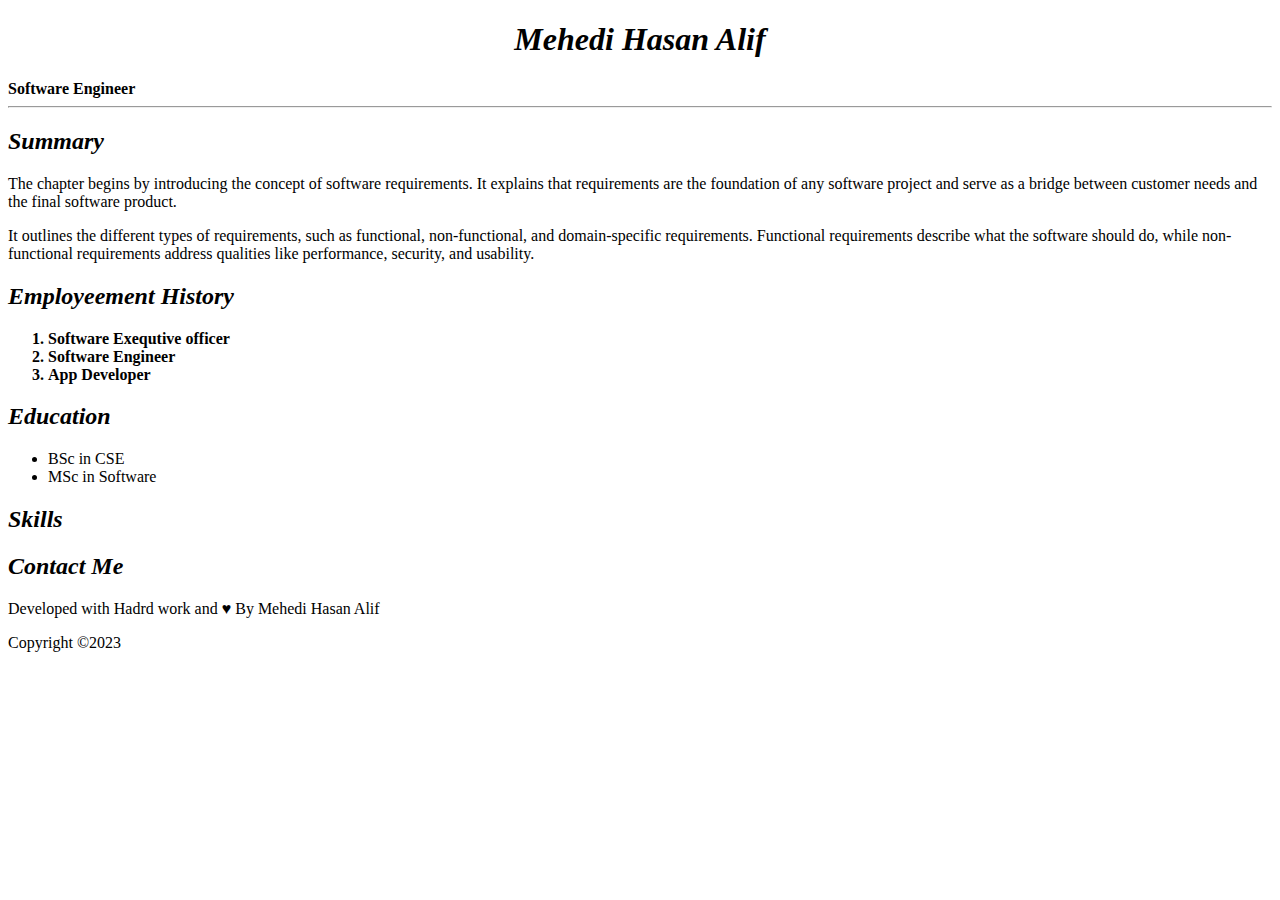
<file: Lab_Task_7_October/index.html>
<!DOCTYPE html>
<html lang="en">
<head>
    <meta charset="UTF-8">
    <meta name="viewport" content="width=device-width, initial-scale=1.0">
    <title>Mehedi Hasan Alif</title>
</head>
<body>
    <!-- Header Section Starts Here -->
    <h1 align="center "><i>Mehedi Hasan Alif</i></h1>
    <strong> Software Engineer</strong>
    <hr/>



    <!-- Header Section ends Here -->

    


    <!-- Summary Section starts Here -->


    <h2><em>Summary</em></h2>
    <p>
        The chapter begins by introducing the 
        concept of software requirements. It explains that requirements are the 
        foundation of any software project and serve as a bridge between customer 
        needs and the final software product.
    </p>
    <p>
        It outlines the different types of requirements, 
        such as functional, non-functional, and domain-specific requirements. Functional 
        requirements describe what the software should do, while non-functional 
        requirements address qualities like performance, security, and usability.

    </p>
    <!-- Summary Section ends Here -->




    <!-- Employeement History section Starts Here -->


    <h2><em>Employeement History</em></h2>
    <strong>
        <ol>
            <li>
                Software Exequtive officer
            </li>
            <li>
                Software Engineer 
            </li>
            <li>
                App Developer
            </li>

        </ol>
    </strong>

    <!-- Employeement History section ends Here -->




    <!-- Education Section starts Here -->
    <h2><em>Education</em></h2>
    <ul>
        <li>
            BSc in CSE
        </li>
        <li>
            MSc in Software
        </li>
    </ul>

    <!-- Education Section ends Here -->




    <!-- Skill Section starts Here -->
    <h2><em>Skills</em></h2>

    <!-- Skill Section ends Here -->




    <!-- Contact Section starts Here -->
    <h2><em>Contact Me</em></h2>

    <!-- Contact Section ends Here --> 




    <!-- Footer Section starts Here -->
    <p>Developed with Hadrd work and &hearts; By Mehedi Hasan Alif </p>
    <p> Copyright &copy;2023</p>
    <!-- Footer Section ends Here -->

</body>
</html>
</file>
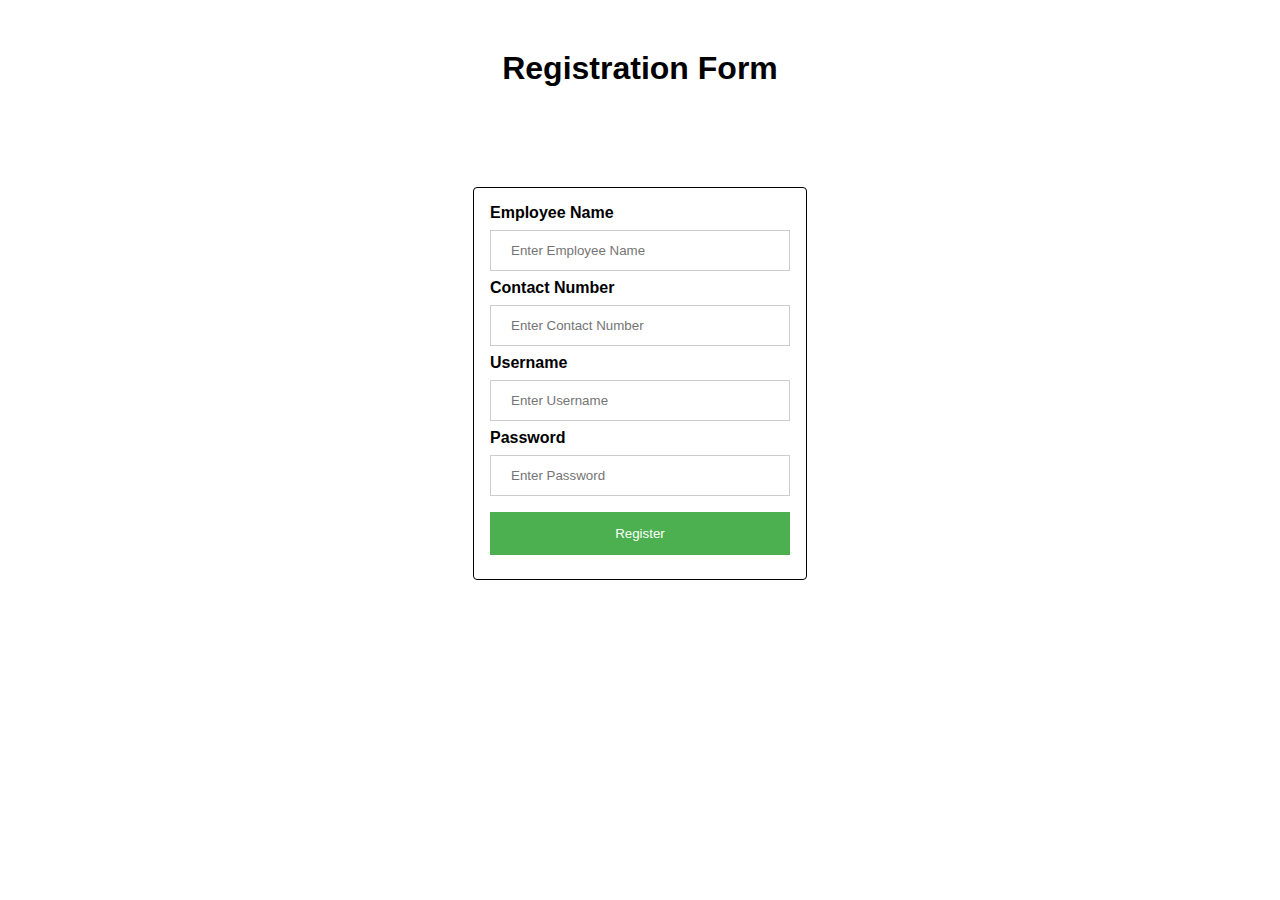
<file: Lab_Exam_Final_Term/registration.html>
<!DOCTYPE html>
<html>
<head>
<title>Registration Form</title>
<style>
body {
    font-family: Arial, Helvetica, sans-serif;
}

.container {
    width: 300px;
    padding: 16px;
    background-color: white;
    margin: 0 auto;
    margin-top: 100px;
    border: 1px solid black;
    border-radius: 4px;
}

input[type=text], input[type=number], input[type=password] {
    width: 100%;
    padding: 12px 20px;
    margin: 8px 0;
    display: inline-block;
    border: 1px solid #ccc;
    box-sizing: border-box;
}

button {
    background-color: #4CAF50;
    color: white;
    padding: 14px 20px;
    margin: 8px 0;
    border: none;
    cursor: pointer;
    width: 100%;
}

button:hover {
    opacity: 0.8;
}

.cancelbtn {
    width: auto;
    padding: 10px 18px;
    background-color: #f44336;
}

.imgcontainer {
    text-align: center;
    margin: 24px 0 12px 0;
}

img.avatar {
    width: 40%;
    border-radius: 50%;
}

.container {
    padding: 16px;
}

span.psw {
    float: right;
    padding-top: 16px;
}
h1{
    text-align: center;
    margin: 50px;
}

</style>
</head>
<body>

<h1>Registration Form</h1>

<div class="container">
<form action="/Lab_Exam_Final_Term/control_registration.php">
 <label for="uname"><b>Employee Name</b></label>
 <input type="text" placeholder="Enter Employee Name" name="ename" required>

 <label for="cnumber"><b>Contact Number</b></label>
 <input type="number" placeholder="Enter Contact Number" name="cnumber" required>

 <label for="uname"><b>Username</b></label>
 <input type="text" placeholder="Enter Username" name="uname" required>

 <label for="psw"><b>Password</b></label>
 <input type="password" placeholder="Enter Password" name="psw" required>

 <button type="submit">Register</button>
 </form>
</div>

</body>
</html>
</file>
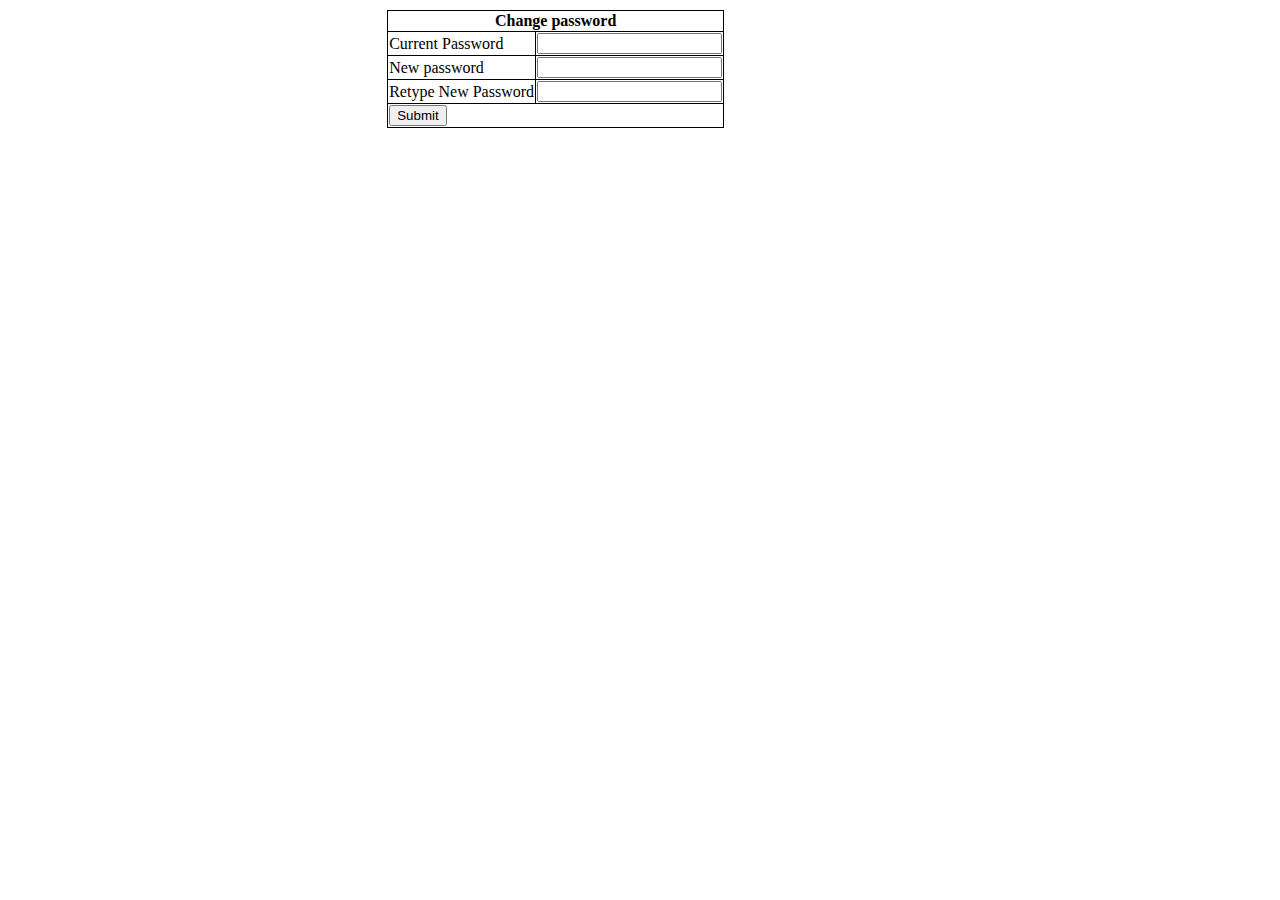
<file: Lab_Task_15_October/change_password.html>
<html>
<head>
    <title>PUBLIC HOME</title>
    <style>
        table, th, td {
            border: 1px solid black;
            border-collapse: collapse;
            
        }
        .header{
            display: flex;
        }

        .header div{
            display: flex;
            align-items: center;
        }

        .header img {
            margin-right: 70%; 
        }
        

    </style>
</head>
<body>

        
        <tr>
            <td>
            <table style="margin-left:30% ;margin-bottom:20px;margin-top:10px">
        <tr>
            <th colspan="3"> <b>Change password</b></th>
        </tr>
        <tr>
            <td>Current Password</td>
            <td><input type="text"></td>
            
        </tr>
        <tr>
            <td>New password</td>
            <td><input type="text"></td>
            
        </tr>
        <tr>
            <td>Retype New Password</td>
            <td><input type="text"></td>
            
        </tr>
        
        <tr>
            <td colspan="2" style="text-align: left">
                <input type="submit" name="" value="Submit" />
            </td>
            
        </tr>

</body>
</html>
</file>
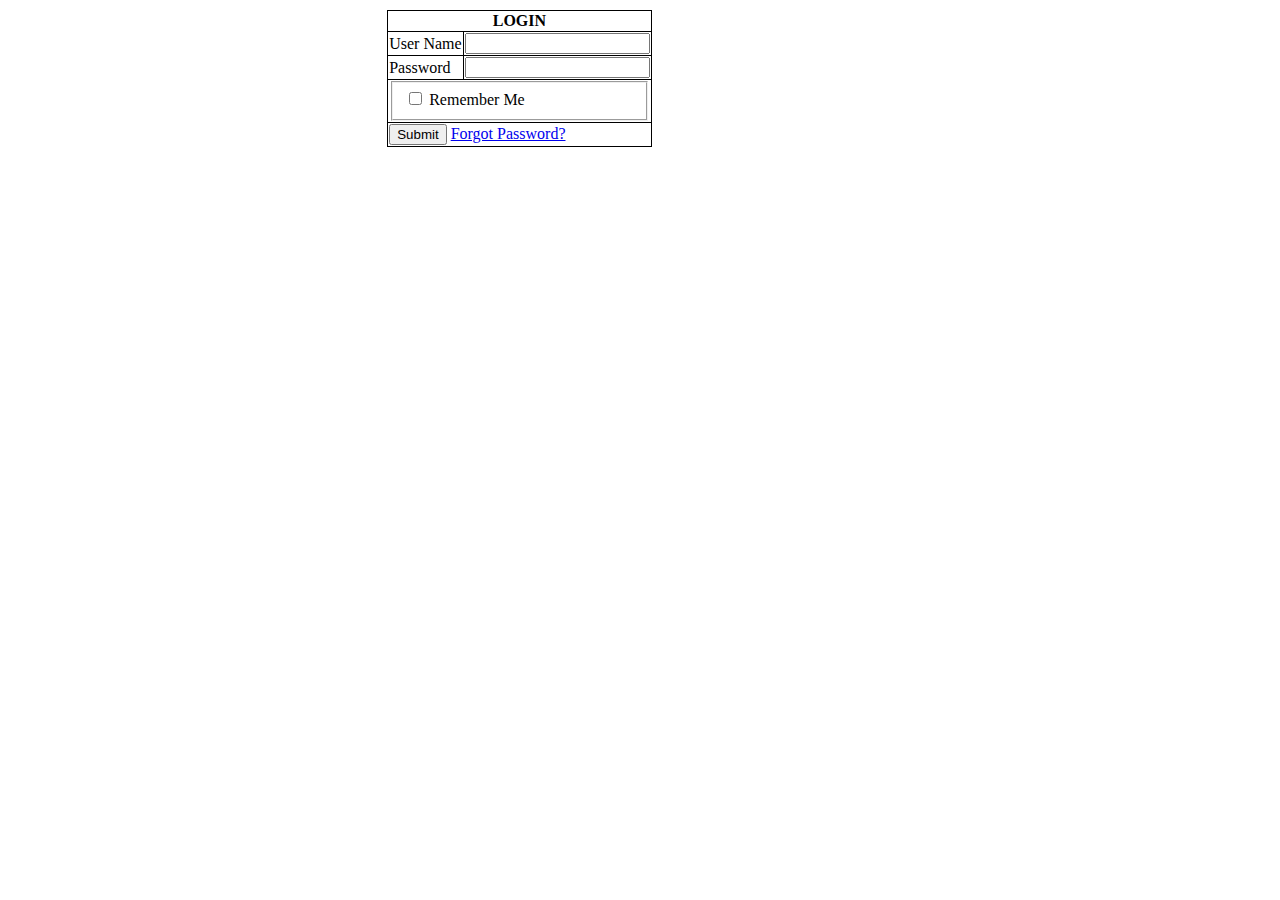
<file: Lab_Task_15_October/login.html>
<html>
<head>
    <title>PUBLIC HOME</title>
    <style>
        table, th, td {
            border: 1px solid black;
            border-collapse: collapse;
            
        }
        .header{
            display: flex;
        }

        .header div{
            display: flex;
            align-items: center;
        }

        .header img {
            margin-right: 70%; 
        }
        

    </style>
</head>
<body>

        
        <tr>
            <td>
            <table style="margin-left:30% ;margin-bottom:20px;margin-top:10px">
        <tr>
            <th colspan="3"> <b>LOGIN</b></th>
        </tr>
        <tr>
            <td>User Name</td>
            <td><input type="text"></td>
            
        </tr>
        <tr>
            <td>Password</td>
            <td><input type="text"></td>
            
        </tr>
        <td colspan="2"><fieldset>
                
                
                <input type="checkbox" name="" value=""/> Remember Me 
        
        </fieldset></td>
        <tr>
            <td colspan="2" style="text-align: left">
                <input type="submit" name="" value="Submit" />
                <a href="forgot_password.php">Forgot Password?</a>
            </td>
            
        </tr>

</body>
</html>
</file>
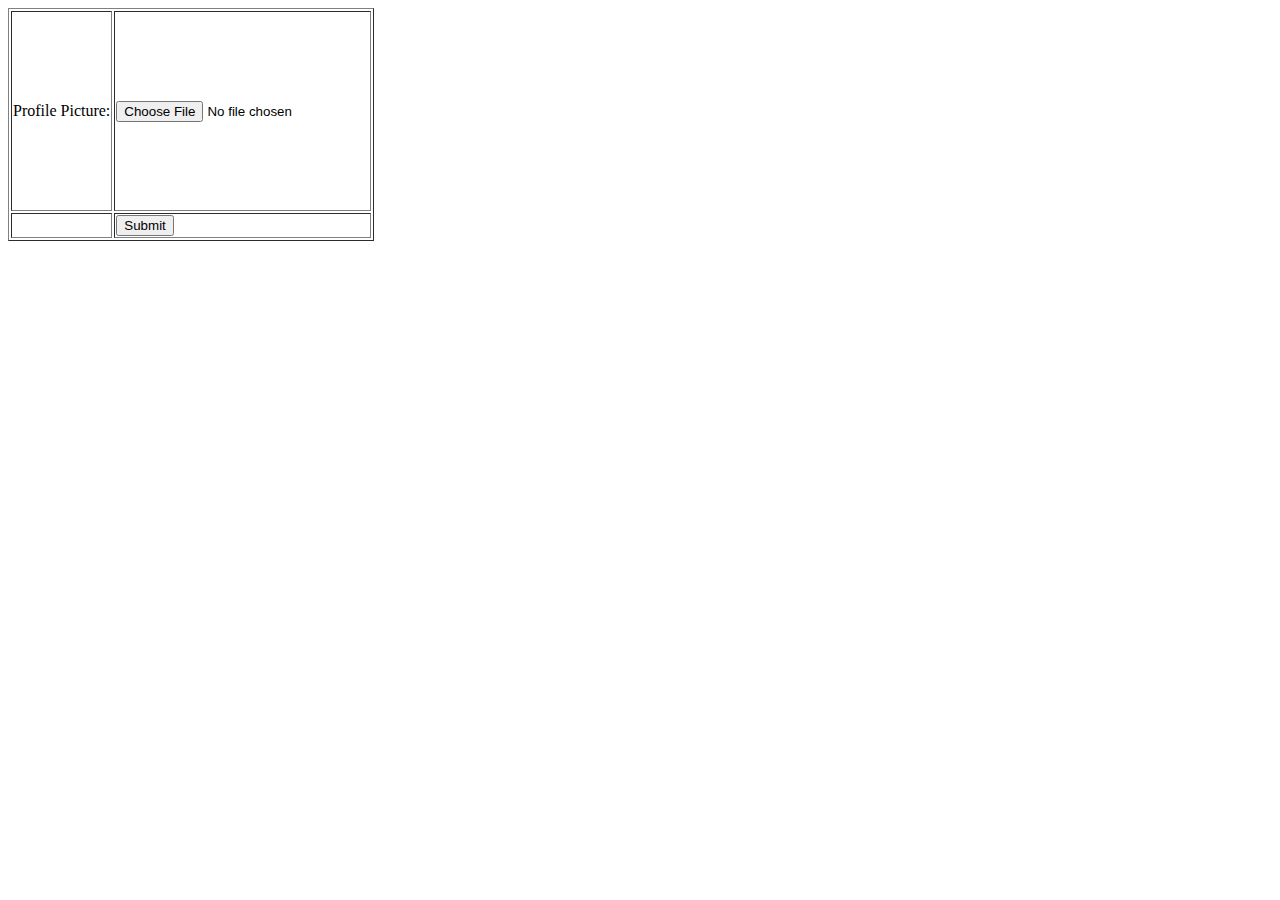
<file: Lab_Task_15_October/profile.html>
<!DOCTYPE html>
<html>
<head>
<title>Profile Picture</title>
</head>
<body>
<table border="1">
<tr style="height:200px">
<td align="right">Profile Picture:</td>
<td><input type="file" name="profile_picture"></td>
</tr>
<tr>
<td align="right"></td>
<td><input type="submit" value="Submit"></td>
</tr>
</table>
</body>
</html>
</file>
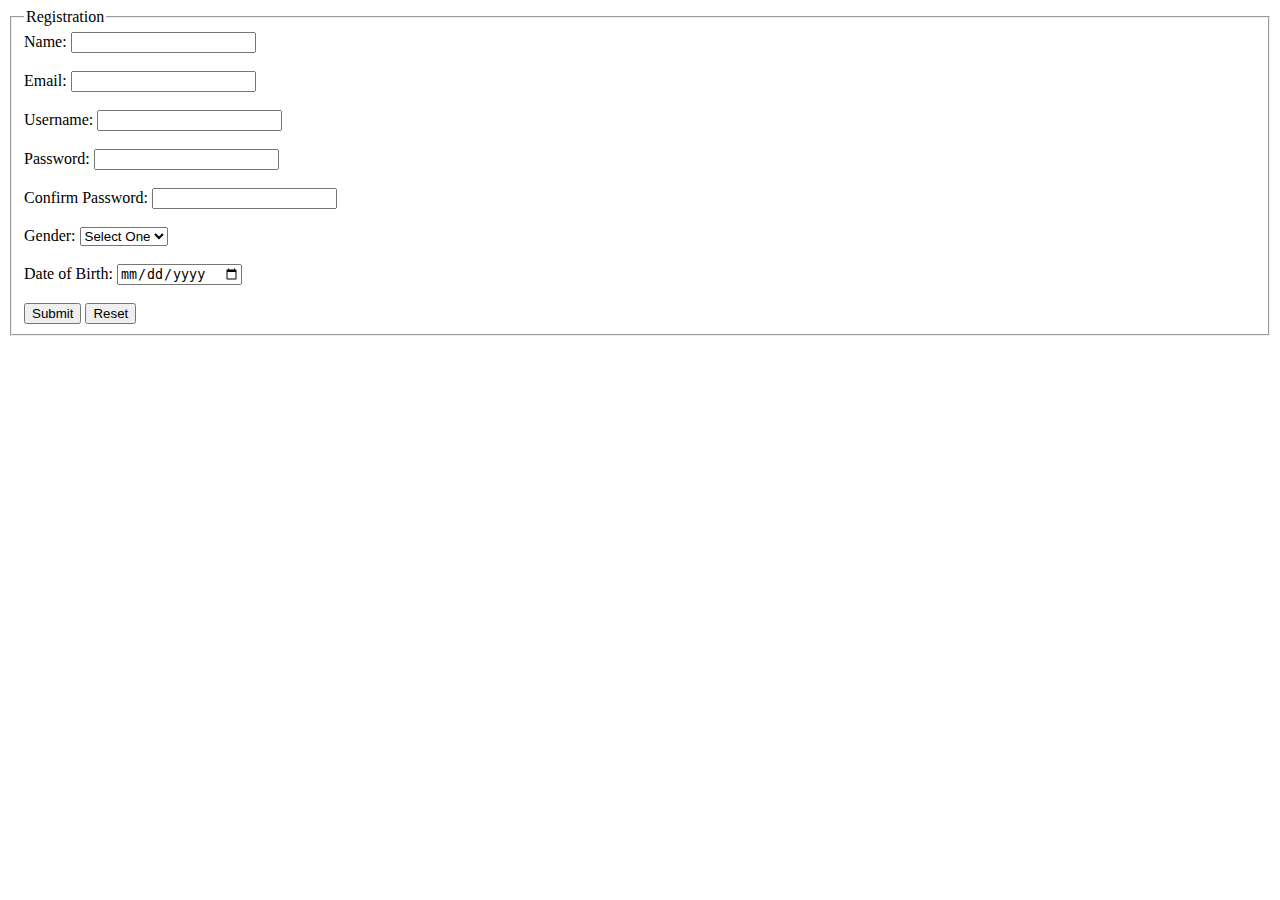
<file: Lab_Task_15_October/regestration.html>
<!DOCTYPE html>
<html lang="en">
<head>
    <meta charset="UTF-8">
    <meta name="viewport" content="width=device-width, initial-scale=1.0">
    <title>Regestration</title>
    <form action="register.php" method="post">
        <fieldset>
          <legend>Registration</legend>
      
          <label for="name">Name:</label>
          <input type="text" name="name" id="name" required>
            <br/><br/>
          <label for="email">Email:</label>
          <input type="email" name="email" id="email" required>
            <br/><br/>
          <label for="username">Username:</label>
          <input type="text" name="username" id="username" required>
          <br/><br/>
          <label for="password">Password:</label>
          <input type="password" name="password" id="password" required>
          <br/><br/>
          <label for="confirm_password">Confirm Password:</label>
          <input type="password" name="confirm_password" id="confirm_password" required>
          <br/><br/>
          <label for="gender">Gender:</label>
          <select name="gender" id="gender" required>
            <option value="">Select One</option>
            <option value="male">Male</option>
            <option value="female">Female</option>
            <option value="other">Other</option>
          </select>
          <br/><br/>
          <label for="date_of_birth">Date of Birth:</label>
          <input type="date" name="date_of_birth" id="date_of_birth" required>
          <br/><br/>
          <input type="submit" name="submit" value="Submit">
          <input type="reset" name="reset" value="Reset">
        </fieldset>
      </form>
</head>
<body>
    
</body>
</html>
</file>
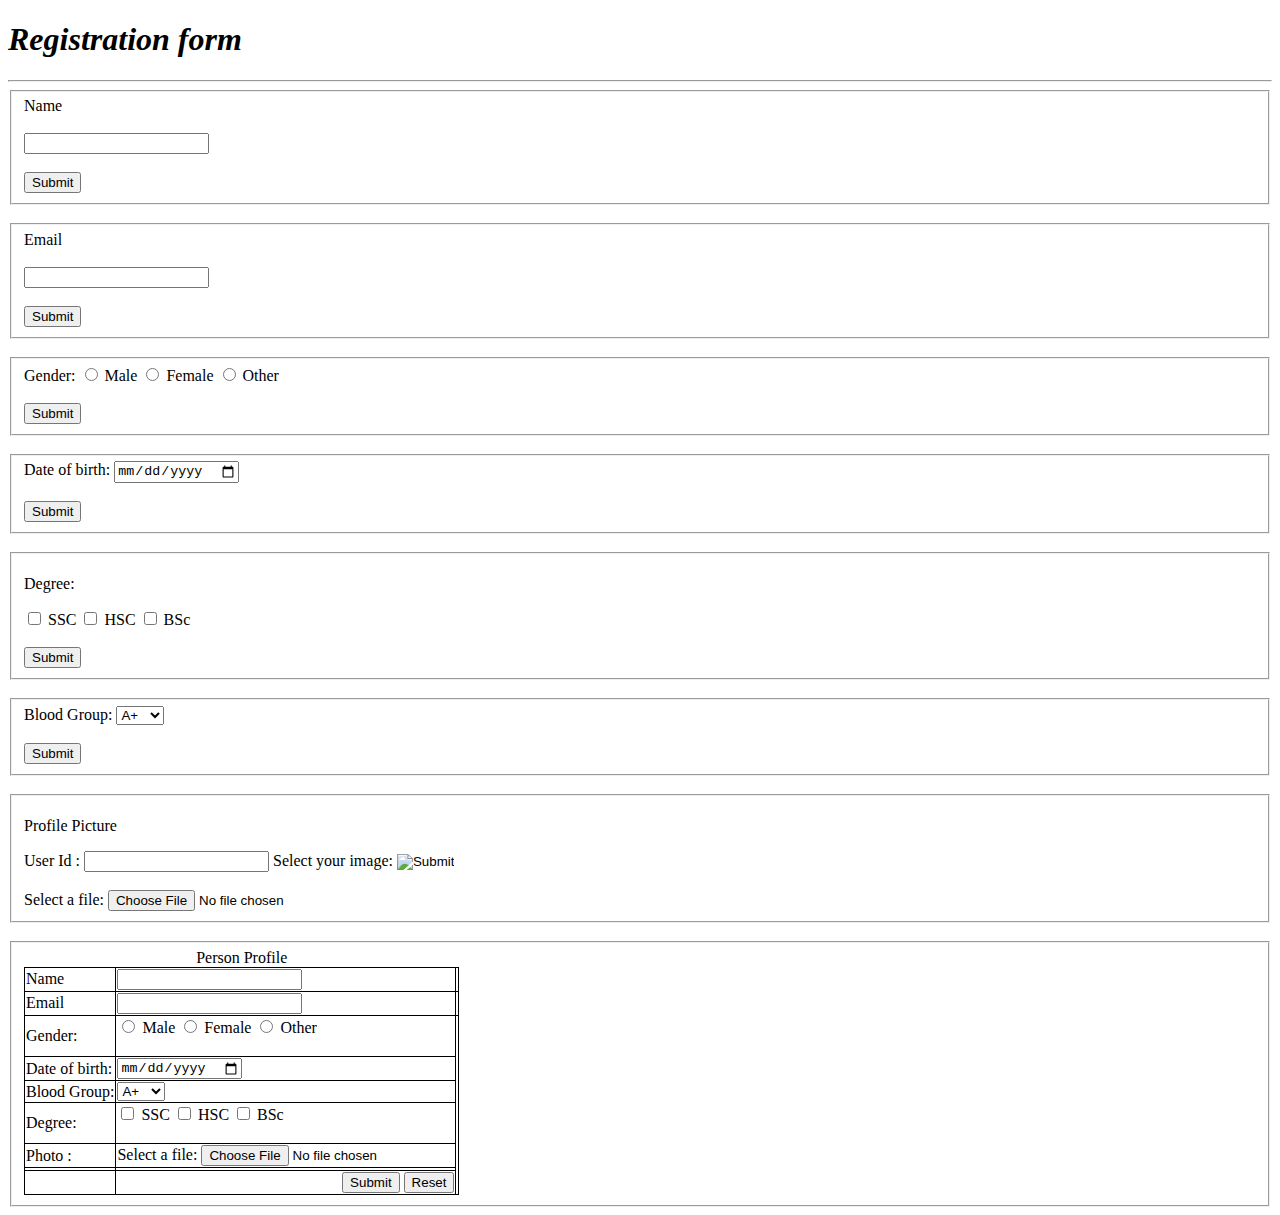
<file: Lab_Task_7_October/Lab-2_20-41919-1.html>
<!DOCTYPE html>
<html lang="en">
<head>
    <meta charset="UTF-8">
    <meta name="viewport" content="width=device-width, initial-scale=1.0">
    <title>Registration Form</title>
    <h1><i>Registration form</i></h1>
    <hr/>
</head>
<body>
    <form>
        <div>
            <fieldset>
            <label for="name">Name</label><br/><br/>
            <input type="text"id = "name"><br/><br/>
            <input type="submit" value="Submit">
            </fieldset>
            

        </div>
        <br/>
        <div>
            <fieldset>
                <label for="email">Email</label><br/><br/>
                <input type="text"id = "email"><br/><br/>
                <input type="submit" value="Submit">
                </fieldset>
        </div>
        <br/>
        <div>
        <fieldset>
            <span>Gender:</span>
            <input type="radio" name="gender" id="Male">
            <label for ="male">Male</label>
            <input type="radio" name="gender" id="Female">
            <label for ="Female">Female</label>
            <input type="radio" name="Other" id="Other">
            <label for = "Other">Other</label><br/><br/>
            <input type="submit" value="Submit">
        </fieldset>
        </div>
        <br/>
        <div>
        <fieldset>
            <label for="dob">Date of birth: </label>
            <input type="date" id="dob" name="dob" /><br/><br/>
            <input type="submit" value="Submit">
        </fieldset>
          </div>
          <br/>
          <div>
            <fieldset>
            <p>Degree:</p>
            <div>
              <input type="checkbox" id="SSC" />
              <label for="SSC">SSC</label>
            
              <input type="checkbox" id="HSC" />
              <label for="HSC">HSC</label>
            
              <input type="checkbox" id="BSc" />
              <label for="BSc">BSc</label><br/><br/>
              <input type="submit" value="Submit">
            </div>
        </fieldset>
          </div>
          <br />
          <div>
            <fieldset>
            <label for="blood group">Blood Group: </label>
            <select name="blood group" id="blood group">
              <option value="A+">A+</option>
              <option value="B+">B+</option>
              <option value="A-">A-</option>
              <option value="B-">B-</option>
              <option value="AB+">AB+</option>
              <option value="AB-">AB-</option>
            </select>
            <br/><br/>
            <input type="submit" value="Submit">
        </fieldset>
          </div>
          <br/>
          <div>
            <fieldset>
            <p>Profile Picture</p>
            <label for="User Id">User Id : </label>
            <input type="text" name="User Id" id="User Id">
            <label for="profile">Select your image: </label>
            <input type="image" id="profile" name="profile" />
            <br /><br/>
            <label for="file">Select a file: </label>
            <input type="file" id="file" name="file" />
            </fieldset>
          </div>
          <br/>

          <div>
            <fieldset>
                <style>
                    table,
                    th,
                    td {
                      border: 1px solid;
                      border-collapse: collapse;
                    }
                  </style>
                  <table>
                    <caption>
                      Person Profile
                    </caption>
                    
                    <tbody>
                      <tr>
                        <td><label for="name">Name</label></td>
                        <td><input type="text"id = "name"></td>
                        <td>   </td>
                      </tr>
                      <tr>
                        <td><label for="email">Email</label></td>
                        <td><input type="text"id = "email"></td>
                        <td>   </td>
                      </tr>
                      <tr>
                        <td><span>Gender:</span></td>
                        <td>
                            <input type="radio" name="gender" id="Male">
                             <label for ="male">Male</label>
                            <input type="radio" name="gender" id="Female">
                            <label for ="Female">Female</label>
                             <input type="radio" name="Other" id="Other">
                            <label for = "Other">Other</label><br/><br/>
                            
                        </td>
                      </tr>
                      <tr>
                        <td>
                            <label for="dob">Date of birth: </label>
                        </td>
                        <td>
                            <input type="date" id="dob" name="dob" />
                        </td>
                      </tr>
                      <tr>
                        <td>
                            <label for="blood group">Blood Group: </label>
                        </td>
                        <td>
                            <select name="blood group" id="blood group">
                                <option value="A+">A+</option>
                                <option value="B+">B+</option>
                                <option value="A-">A-</option>
                                <option value="B-">B-</option>
                                <option value="AB+">AB+</option>
                                <option value="AB-">AB-</option>
                              </select>
                        </td>
                      </tr>
                      <tr>
                        <td>
                            Degree: <br/>
                        </td>
                        <td>
                            <input type="checkbox" id="SSC" />
                            <label for="SSC">SSC</label>
            
                            <input type="checkbox" id="HSC" />
                            <label for="HSC">HSC</label>
            
                            <input type="checkbox" id="BSc" />
                            <label for="BSc">BSc</label><br/><br/>
                            
                        </td>
                      </tr>
                      <tr>
                        <td>
                            Photo : <br/>
                        </td>
                        <td>
                            
                            <label for="file">Select a file: </label>
                             <input type="file" id="file" name="file" />
                        </td>

                      </tr>
                      <tr aria-rowspan="5">
                        <td>
                            
                        </td>
                        <td>

                        </td>
                      </tr>
                      <tr>
                        <td>
                            
                        </td>
                        <td align="right">
                            <button type="submit">Submit</button>
                            <button type="reset">Reset</button>
                        </td>
                      </tr>
                    </tbody>
                  </table>
        </fieldset>
         </div>

        </div>
        
    </form>
    
</body>
</html>
</file>
